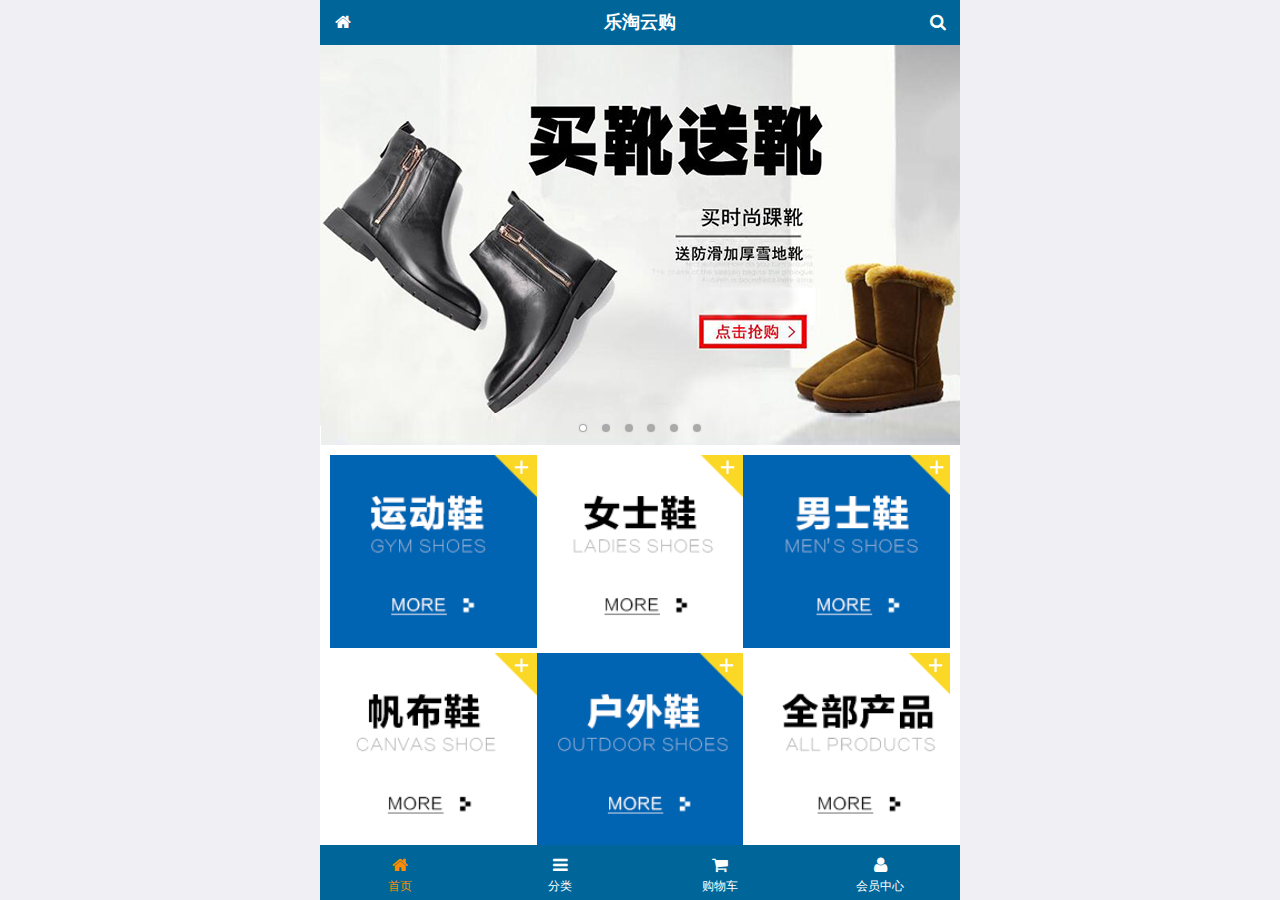
<file: public/front/index.html>
<!DOCTYPE html>
<html lang="en">
<head>
    <meta charset="UTF-8">
    <meta name="viewport"
          content="width=device-width, user-scalable=no, initial-scale=1.0, maximum-scale=1.0, minimum-scale=1.0">
    <title>乐淘购物</title>
    <link rel="icon" href="favicon.ico">
    <link rel="stylesheet" href="lib/mui/css/mui.min.css">
    <link rel="stylesheet" href="lib/fa/css/font-awesome.min.css">
    <link rel="stylesheet" href="css/common.css">
    <link rel="stylesheet" href="css/index.css">
</head>
<body>
<div class="lt_container">
    <div class="lt_header">
        <a href="#" class="icon_left"><span class="fa fa-home"></span></a>
        <h4>乐淘云购</h4>
        <a href="#" class="icon_right"><span class="fa fa-search"></span></a>
    </div>
    <div class="lt_content">
        <div class="mui-scroll-wrapper">
            <div class="mui-scroll">
                <div class="mui-slider">
                    <div class="mui-slider-group mui-slider-loop">
                        <div class="mui-slider-item mui-slider-item-duplicate">
                            <a href="#"><img src="images/banner6.png"/></a>
                        </div>
                        <div class="mui-slider-item mui-slider-item-duplicate">
                            <a href="#"><img src="images/banner1.png"/></a>
                        </div>
                        <div class="mui-slider-item mui-slider-item-duplicate">
                            <a href="#"><img src="images/banner2.png"/></a>
                        </div>
                        <div class="mui-slider-item mui-slider-item-duplicate">
                            <a href="#"><img src="images/banner3.png"/></a>
                        </div>
                        <div class="mui-slider-item mui-slider-item-duplicate">
                            <a href="#"><img src="images/banner4.png"/></a>
                        </div>
                        <div class="mui-slider-item mui-slider-item-duplicate">
                            <a href="#"><img src="images/banner5.png"/></a>
                        </div>
                        <div class="mui-slider-item mui-slider-item-duplicate">
                            <a href="#"><img src="images/banner6.png"/></a>
                        </div>
                        <div class="mui-slider-item mui-slider-item-duplicate">
                            <a href="#"><img src="images/banner1.png"/></a>
                        </div>
                    </div>
                    <div class="mui-slider-indicator">
                        <div class="mui-indicator mui-active"></div>
                        <div class="mui-indicator"></div>
                        <div class="mui-indicator"></div>
                        <div class="mui-indicator"></div>
                        <div class="mui-indicator"></div>
                        <div class="mui-indicator"></div>
                    </div>
                </div>
                <div class="lt_nav">
                    <ul class="mui-clearfix">
                        <li><a href="#"><img src="images/nav1.png" alt=""></a></li>
                        <li><a href="#"><img src="images/nav2.png" alt=""></a></li>
                        <li><a href="#"><img src="images/nav3.png" alt=""></a></li>
                        <li><a href="#"><img src="images/nav4.png" alt=""></a></li>
                        <li><a href="#"><img src="images/nav5.png" alt=""></a></li>
                        <li><a href="#"><img src="images/nav6.png" alt=""></a></li>
                    </ul>
                </div>
                <div class="lt_product">
                    <ul>
                        <li>
                            <a href="#">
                                <img src="images/product.jpg" alt="">
                                <p class="mui-ellipsis-2">adidas阿迪达斯 男式 场下休闲篮球鞋S83700场下休闲篮球鞋S83700</p>
                                <p>
                                    <span>&yen;168</span>
                                    <span>&yen;190</span>
                                </p>
                                <button class="mui-btn-blue">立即购买</button>
                            </a>
                        </li>
                        <li>
                            <a href="#">
                                <img src="images/product.jpg" alt="">
                                <p class="mui-ellipsis-2">adidas阿迪达斯 男式 场下休闲篮球鞋S83700场下休闲篮球鞋S83700</p>
                                <p>
                                    <span>&yen;168</span>
                                    <span>&yen;190</span>
                                </p>
                                <button class="mui-btn-blue">立即购买</button>
                            </a>
                        </li>
                        <li>
                            <a href="#">
                                <img src="images/product.jpg" alt="">
                                <p class="mui-ellipsis-2">adidas阿迪达斯 男式 场下休闲篮球鞋S83700场下休闲篮球鞋S83700</p>
                                <p>
                                    <span>&yen;168</span>
                                    <span>&yen;190</span>
                                </p>
                                <button class="mui-btn-blue">立即购买</button>
                            </a>
                        </li>
                        <li>
                            <a href="#">
                                <img src="images/product.jpg" alt="">
                                <p class="mui-ellipsis-2">adidas阿迪达斯 男式 场下休闲篮球鞋S83700场下休闲篮球鞋S83700</p>
                                <p>
                                    <span>&yen;168</span>
                                    <span>&yen;190</span>
                                </p>
                                <button class="mui-btn-blue">立即购买</button>
                            </a>
                        </li>
                    </ul>
                </div>
            </div>
        </div>
    </div>
        <div class="lt_footer">
            <ul class="mui-clearfix">
                <li><a href="index.html"><span class="fa fa-home now"></span>
                    <p class="now">首页</p></a></li>
                <li><a href="categroy.html"><span class="fa fa-bars"></span>
                    <p>分类</p></a></li>
                <li><a href="cart.html"><span class="fa fa-shopping-cart"></span>
                    <p>购物车</p></a></li>
                <li><a href="user.html"><span class="fa fa-user"></span>
                    <p>会员中心</p></a></li>
            </ul>
        </div>
</div>
    <script src="lib/mui/js/mui.js"></script>
    <script src="js/index.js"></script>

</body>
</html>
</file>
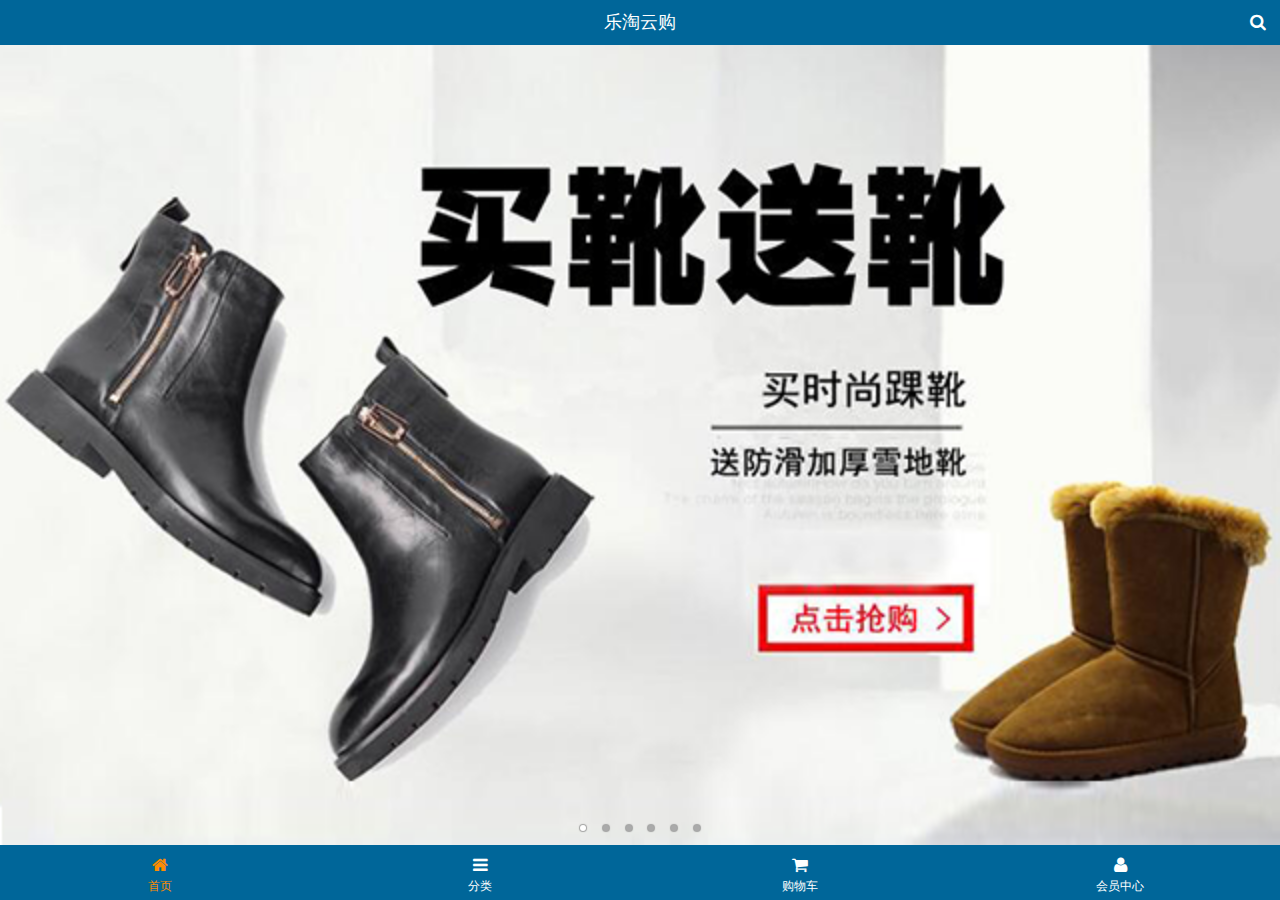
<file: public/mobile/index.html>
<!DOCTYPE html>
<html>
<head lang="en">
    <meta charset="UTF-8">
    <meta name="viewport" content="width=device-width,initial-scale=1.0,user-scalable=0"/>
    <title>乐淘首页</title>
    <link type="image/x-icon" rel="shortcut icon" href="images/favicon.ico">
    <link rel="stylesheet" href="assets/mui/css/mui.css"/>
    <link rel="stylesheet" href="assets/fa/css/font-awesome.min.css"/>
    <link rel="stylesheet" href="css/common.css"/>
    <link rel="stylesheet" href="css/index.css"/>
</head>
<body>
    <div class="lt_container">
        <header class="lt_topBar">
            <h3>乐淘云购</h3>
            <a class="btn_right" href="search.html"><span class="fa fa-search"></span></a>
        </header>
        <div class="lt_content">
            <div class="lt_wrapper">
                <div class="mui-scroll-wrapper">
                    <div class="mui-scroll">
                        <!--轮播图-->
                        <div class="mui-slider">
                            <div class="mui-slider-group mui-slider-loop">
                                <div class="mui-slider-item mui-slider-item-duplicate"><a href="#"><img src="images/banner6.png" /></a></div>
                                <div class="mui-slider-item mui-active"><a href="#"><img src="images/banner1.png" /></a></div>
                                <div class="mui-slider-item"><a href="#"><img src="images/banner2.png" /></a></div>
                                <div class="mui-slider-item"><a href="#"><img src="images/banner3.png" /></a></div>
                                <div class="mui-slider-item"><a href="#"><img src="images/banner4.png" /></a></div>
                                <div class="mui-slider-item"><a href="#"><img src="images/banner5.png" /></a></div>
                                <div class="mui-slider-item"><a href="#"><img src="images/banner6.png" /></a></div>
                                <div class="mui-slider-item mui-slider-item-duplicate"><a href="#"><img src="images/banner1.png" /></a></div>
                            </div>
                            <div class="mui-slider-indicator">
                                <div class="mui-indicator mui-active"></div>
                                <div class="mui-indicator"></div>
                                <div class="mui-indicator"></div>
                                <div class="mui-indicator"></div>
                                <div class="mui-indicator"></div>
                                <div class="mui-indicator"></div>
                            </div>
                        </div>
                        <!--导航栏-->
                        <nav class="lt_nav">
                            <a href="#"><img src="images/nav1.png" alt=""/></a>
                            <a href="#"><img src="images/nav2.png" alt=""/></a>
                            <a href="#"><img src="images/nav3.png" alt=""/></a>
                            <a href="#"><img src="images/nav4.png" alt=""/></a>
                            <a href="#"><img src="images/nav5.png" alt=""/></a>
                            <a href="#"><img src="images/nav6.png" alt=""/></a>
                        </nav>
                        <!--商品区块-->
                        <div class="lt_product">
                            <a class="item" href="#">
                                <img src="images/product.jpg" alt=""/>
                                <span class="mui-ellipsis-2 mui-text-left">adidas阿迪达斯 男式 场下休闲篮球鞋S83700 </span>
                                <p><span>&yen;560.00</span> <span>&yen;560.00</span></p>
                                <button class="mui-btn-blue">立即购买</button>
                            </a>
                            <a class="item" href="#">
                                <img src="images/product.jpg" alt=""/>
                                <span class="mui-ellipsis-2 mui-text-left">adidas阿迪达斯 男式 场下休闲篮球鞋S83700 </span>
                                <p><span>&yen;560.00</span> <span>&yen;560.00</span></p>
                                <button class="mui-btn-blue">立即购买</button>
                            </a>
                            <a class="item" href="#">
                                <img src="images/product.jpg" alt=""/>
                                <span class="mui-ellipsis-2 mui-text-left">adidas阿迪达斯 男式 场下休闲篮球鞋S83700 </span>
                                <p><span>&yen;560.00</span> <span>&yen;560.00</span></p>
                                <button class="mui-btn-blue">立即购买</button>
                            </a>
                            <a class="item" href="#">
                                <img src="images/product.jpg" alt=""/>
                                <span class="mui-ellipsis-2 mui-text-left">adidas阿迪达斯 男式 场下休闲篮球鞋S83700 </span>
                                <p><span>&yen;560.00</span> <span>&yen;560.00</span></p>
                                <button class="mui-btn-blue">立即购买</button>
                            </a>
                        </div>
                    </div>
                </div>
            </div>
        </div>
        <footer class="lt_tabBar">
            <ul>
                <li class="now"><a href="index.html"><span class="fa fa-home"></span><p>首页</p></a></li>
                <li><a href="category.html"><span class="fa fa-bars"></span><p>分类</p></a></li>
                <li><a href="cart.html"><span class="fa fa-shopping-cart"></span><p>购物车</p></a></li>
                <li><a href="user/index.html"><span class="fa fa-user"></span><p>会员中心</p></a></li>
            </ul>
        </footer>
    </div>
<script src="assets/mui/js/mui.js"></script>
<script src="js/common.js"></script>
<script src="js/index.js"></script>
</body>
</html>
</file>
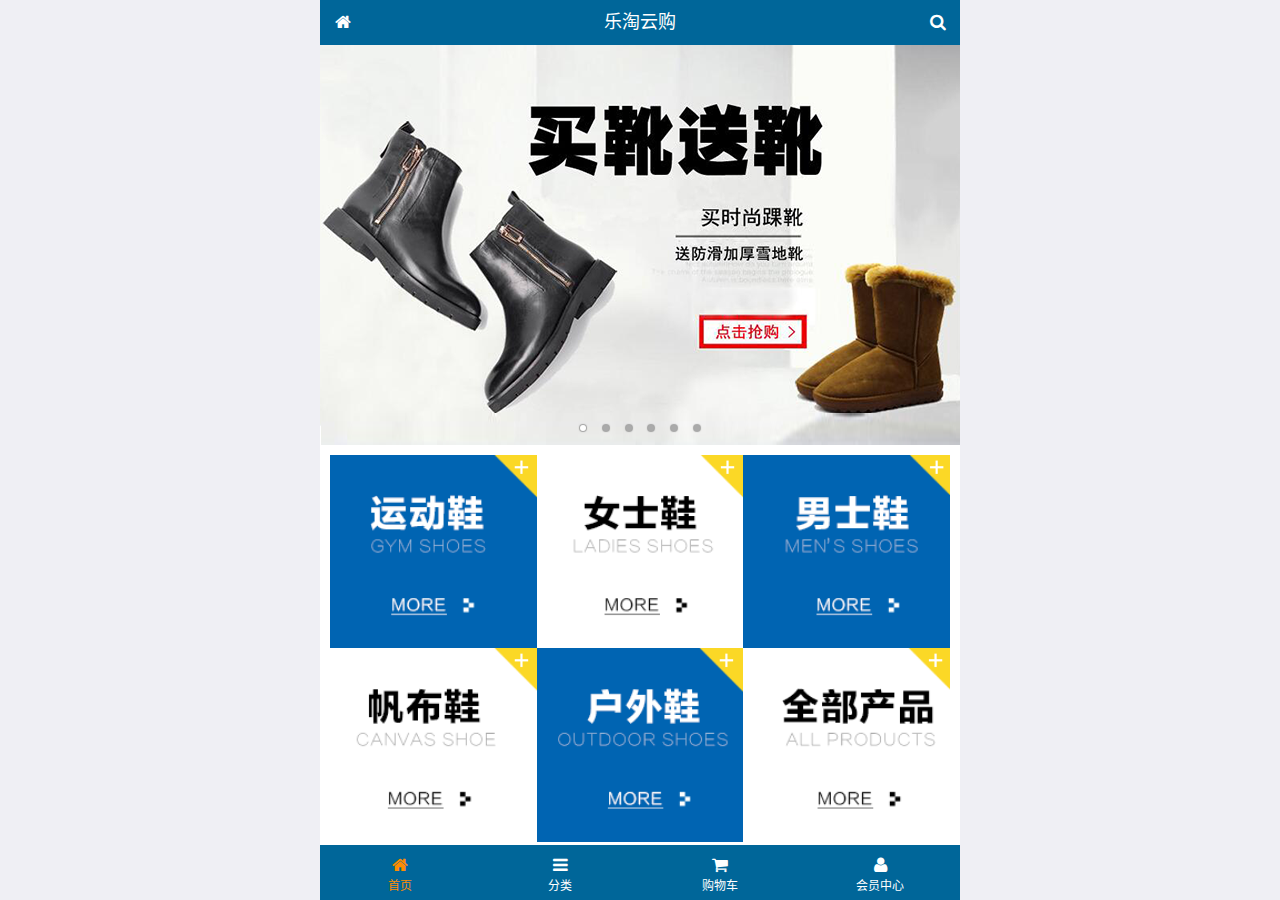
<file: public/public/front/index.html>
<!DOCTYPE html>
<html lang="zh-CN">
<head>
  <meta charset="UTF-8">
  <meta name="viewport"
        content="width=device-width, user-scalable=no, initial-scale=1.0, maximum-scale=1.0, minimum-scale=1.0">
  <title>乐淘首页</title>
  <link rel="icon" href="favicon.ico">
  <link rel="stylesheet" href="lib/mui/css/mui.css">
  <link rel="stylesheet" href="lib/fa/css/font-awesome.min.css">
  <link rel="stylesheet" href="css/common.css">
  <link rel="stylesheet" href="css/index.css">
</head>
<body>


<div class="lt_container">
  <div class="lt_header">
    <a class="icon_left" href="index.html"><span class="fa fa-home"></span></a>
    <h4>乐淘云购</h4>
    <a class="icon_right" href="search.html"><span class="fa fa-search"></span></a>
  </div>

  <div class="lt_content">

    <div class="mui-scroll-wrapper">
      <div class="mui-scroll">
        <!--所有的DOM结构写到这里面-->

        <!--轮播图-->
        <div class="mui-slider">
          <div class="mui-slider-group mui-slider-loop">
            <div class="mui-slider-item mui-slider-item-duplicate"><a href="#"><img src="images/banner6.png" /></a></div>
            <div class="mui-slider-item"><a href="#"><img src="images/banner1.png" /></a></div>
            <div class="mui-slider-item"><a href="#"><img src="images/banner2.png" /></a></div>
            <div class="mui-slider-item"><a href="#"><img src="images/banner3.png" /></a></div>
            <div class="mui-slider-item"><a href="#"><img src="images/banner4.png" /></a></div>
            <div class="mui-slider-item"><a href="#"><img src="images/banner5.png" /></a></div>
            <div class="mui-slider-item"><a href="#"><img src="images/banner6.png" /></a></div>
            <div class="mui-slider-item mui-slider-item-duplicate"><a href="#"><img src="images/banner1.png" /></a></div>
          </div>

          <div class="mui-slider-indicator">
            <div class="mui-indicator mui-active"></div>
            <div class="mui-indicator"></div>
            <div class="mui-indicator"></div>
            <div class="mui-indicator"></div>
            <div class="mui-indicator"></div>
            <div class="mui-indicator"></div>
          </div>
        </div>


        <!--导航-->
        <div class="lt_nav">
          <ul class="mui-clearfix">
            <li><a href="#"><img src="images/nav1.png" alt=""></a></li>
            <li><a href="#"><img src="images/nav2.png" alt=""></a></li>
            <li><a href="#"><img src="images/nav3.png" alt=""></a></li>
            <li><a href="#"><img src="images/nav4.png" alt=""></a></li>
            <li><a href="#"><img src="images/nav5.png" alt=""></a></li>
            <li><a href="#"><img src="images/nav6.png" alt=""></a></li>
          </ul>
        </div>

        <!--商品-->
        <div class="lt_product mui-clearfix">
          <a href="#" class="item">
            <img src="images/product.jpg" alt="">
            <p class="mui-ellipsis-2">adidas阿迪达斯 男式 场下休闲篮球鞋S83700场下休闲篮球鞋S83700 </p>
            <p>
              <span>&yen;560</span>
              <span>&yen;580</span>
            </p>
            <button class="mui-btn-blue">立即购买</button>
          </a>
          <a href="#" class="item">
            <img src="images/product.jpg" alt="">
            <p class="mui-ellipsis-2">adidas阿迪达斯 男式 场下休闲篮球鞋S83700场下休闲篮球鞋S83700 </p>
            <p>
              <span>&yen;560</span>
              <span>&yen;580</span>
            </p>
            <button class="mui-btn-blue">立即购买</button>
          </a>
          <a href="#" class="item">
            <img src="images/product.jpg" alt="">
            <p class="mui-ellipsis-2">adidas阿迪达斯 男式 场下休闲篮球鞋S83700场下休闲篮球鞋S83700 </p>
            <p>
              <span>&yen;560</span>
              <span>&yen;580</span>
            </p>
            <button class="mui-btn-blue">立即购买</button>
          </a>
          <a href="#" class="item">
            <img src="images/product.jpg" alt="">
            <p class="mui-ellipsis-2">adidas阿迪达斯 男式 场下休闲篮球鞋S83700场下休闲篮球鞋S83700 </p>
            <p>
              <span>&yen;560</span>
              <span>&yen;580</span>
            </p>
            <button class="mui-btn-blue">立即购买</button>
          </a>
        </div>

      </div>
    </div>




  </div>


  <div class="lt_footer">
    <ul>
      <li class="now">
        <a href="index.html">
          <span class="fa fa-home"></span>
          <p>首页</p>
        </a>
      </li>
      <li>
        <a href="category.html">
          <span class="fa fa-bars"></span>
          <p>分类</p>
        </a>
      </li>
      <li>
        <a href="cart.html">
          <span class="fa fa-shopping-cart"></span>
          <p>购物车</p>
        </a>
      </li>
      <li>
        <a href="user.html">
          <span class="fa fa-user"></span>
          <p>会员中心</p>
        </a>
      </li>
    </ul>
  </div>
</div>

<script src="lib/mui/js/mui.js"></script>
<script src="js/index.js"></script>
</body>
</html>
</file>
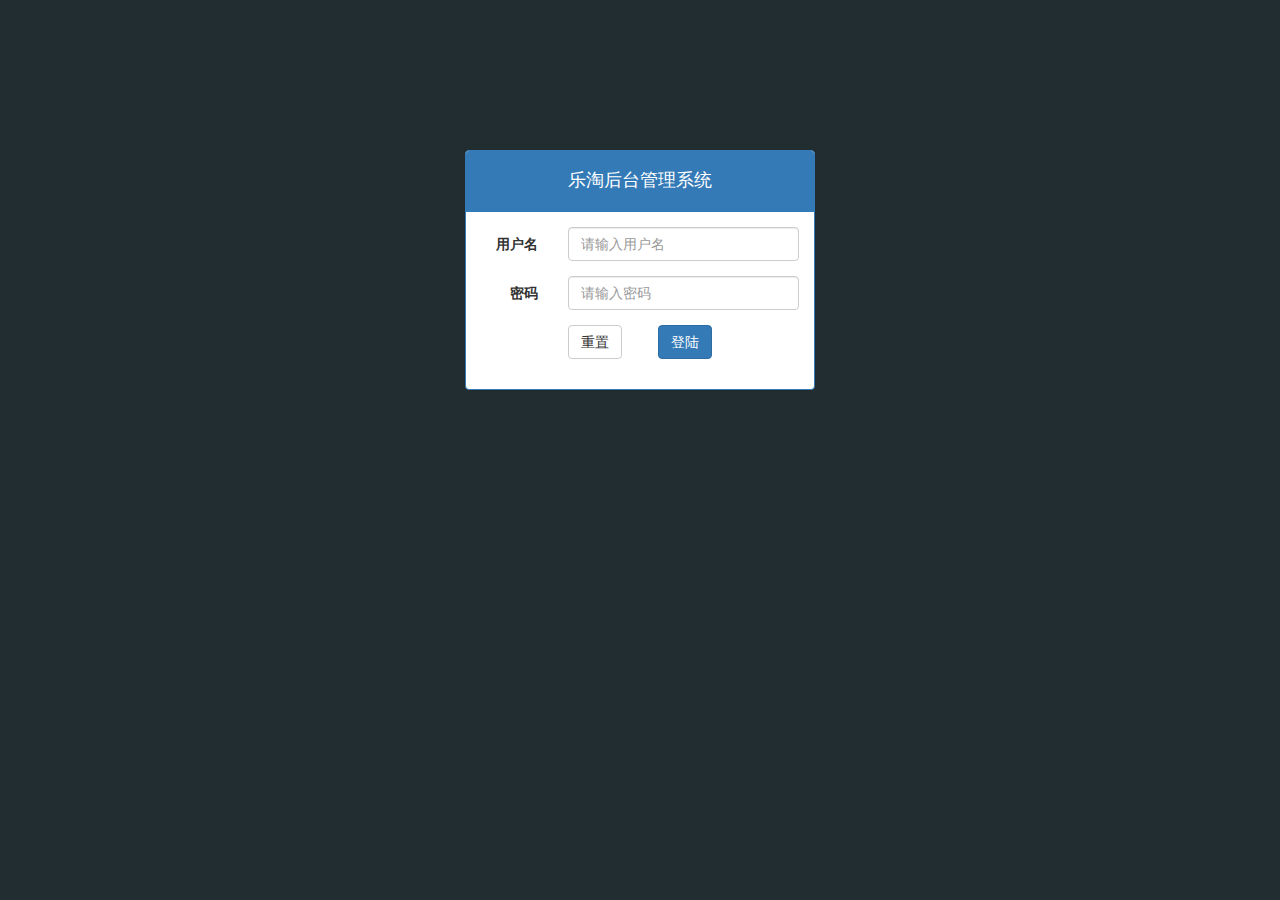
<file: public/back/login.html>
<!DOCTYPE html>
<html lang="en">
<head>
    <meta charset="UTF-8">
    <title>乐淘后台管理系统</title>
    <link rel="stylesheet" href="lib/bootstrap/css/bootstrap.css">
    <link rel="stylesheet" href="lib/bootstrap-validator/css/bootstrapValidator.css">
    <link rel="stylesheet" href="lib/nprogress/nprogress.css">
    <link rel="stylesheet" href="css/common.css">
</head>
<body style="background-color: #222d32">
<div class="container">
    <div class="col-md-4 col-md-offset-4">
        <div class="panel panel-primary margin150">
            <div class="panel-heading">
                <div class="panel-title login_header"><h4>乐淘后台管理系统</h4></div>
            </div>
            <div class="panel-body">
                <form id="form" class="form-horizontal">
                    <div class="form-group">
                        <label for="username" class="col-sm-3 control-label">用户名</label>
                        <div class="col-sm-9">
                            <input name="username" type="text" class="form-control" id="username" placeholder="请输入用户名">
                        </div>
                    </div>
                    <div class="form-group">
                        <label for="password" class="col-sm-3 control-label">密码</label>
                        <div class="col-sm-9">
                            <input name="password" type="password" class="form-control" id="password" placeholder="请输入密码">
                        </div>
                    </div>
                    <div class="form-group">
                        <div class="col-sm-offset-3 col-sm-6">
                            <button type="reset" class="btn btn-default pull-left">重置</button>
                            <button type="submit" class="btn btn-primary pull-right">登陆</button>
                        </div>
                    </div>
                </form>
            </div>
        </div>
        </div>
    </div>
</div>
<script src="lib/jquery/jquery.min.js"></script>
<script src="lib/bootstrap/js/bootstrap.js"></script>
<script src="lib/bootstrap-validator/js/bootstrapValidator.js"></script>
<script src="lib/nprogress/nprogress.js"></script>
<script src="js/common.js"></script>
<script src="js/login.js"></script>
</body>
</html>
</file>
<file: public/front/css/common.css>
html,body{
    height: 100%;
}
*{
    margin: 0;
    padding:0;
    list-style: none;
}
.lt_container{
    width: 100%;
    height: 100%;
    max-width: 640px;
    min-width: 320px;
    margin: 0 auto;
    padding-top: 45px;
    padding-bottom: 50px;
}
.lt_header{
    height: 45px;
    width: 100%;
    max-width: 640px;
    min-width: 320px;
    background-color:#069 ;
    position: fixed;
    top: 0;
    z-index: 999;
}
.lt_content{
    position: relative;
    width: 100%;
    height: 100%;
    max-width: 640px;
    min-width: 320px;
    background-color: #fff;
    padding: 10px;
}
.lt_header .icon_left,
.lt_header .icon_right{
   width: 45px;
    height: 45px;
    color: #ffffff;
    position: absolute;
    top:0;
    line-height: 45px;
    text-align: center;
}
.lt_header .icon_left{
  left: 0;
}
.lt_header .icon_right{
    right: 0;
}
.lt_header h4{
    color: #ffffff;
    line-height: 45px;
    text-align: center;
    margin: 0;
}
.lt_footer{
    position: fixed;
    bottom: 0;
    height: 55px;
    background-color:#069 ;
    max-width: 640px;
    min-width: 320px;
    width: 100%;
    padding-top: 10px;
    z-index: 99;
}
.lt_footer ul li{
    width: 25%;
    text-align: center;
    float: left;
}
.lt_footer ul span{
    color: #ffffff;
}
.lt_footer ul span.now{
    color: darkorange;
}
.lt_footer li p.now{
    color: darkorange;
}
.lt_footer li p{
    color: #ffffff;
    font-size: 12px;
}
.lt_product{
    padding: 10px;
}
.lt_product li{
    float: left;
    width: 46%;
    margin-left: 10px;
    border: 1px solid #ccc;
    text-align: center;
    margin-bottom: 10px;
    padding: 10px;
}
.lt_product li img{
    width: 100%;
}
.lt_product li span:nth-child(1){
    color: red;
}
.lt_product li span:nth-child(2){
    text-decoration: line-through;
}
.lt_search{
    position: relative;
    padding: 10px;
}
.lt_search input{
    width: 100%;
    height: 34px;
    border: 1px solid #007aff;
    font-size: 12px;
    border-radius: 5px;
    margin: 0;
}
.lt_search button{
    position: absolute;
    top: 10px;
    right: 10px;
    border-radius: 0 5px 5px 0;
}
</file>
<file: public/front/css/index.css>
.lt_nav{
    padding: 10px;
}
.lt_nav li{
    width: 33.33%;
    float: left;
}
.lt_nav li img{
    width: 100%;
}
</file>
<file: public/mobile/css/index.css>
/*������*/
.lt_nav{
    margin-top: 10px;
    padding: 0 10px;
}
.lt_nav a{
    float: left;
    width: 33.3333%;
}
.lt_nav a img{
    width: 100%;
    display: block;
}
</file>
<file: public/public/front/css/common.css>
@charset "UTF-8";

html,body{
  height: 100%;
}

* {
  margin: 0;
  padding: 0;
  list-style: none;
}

img {
  width: 100%;
  display: block;
}

/*通用样式*/
.lt_container {
  width: 100%;
  height: 100%;
  max-width: 640px;
  min-width: 320px;
  margin: 0 auto;
  padding-top: 45px;
  padding-bottom: 55px;
}

.lt_content {
  width: 100%;
  height: 100%;
  position: relative;
  background-color: #fff;
}

.lt_header {
  height: 45px;
  width: 100%;
  background-color: #069;
  position: fixed;
  top: 0;
  max-width: 640px;
  z-index: 999;
}


.lt_header .icon_left,
.lt_header .icon_right {
  height: 45px;
  width: 45px;
  position: absolute;
  top: 0;
  color: #fff;
  text-align: center;
  line-height: 45px;
}
.lt_header .icon_left{
  left: 0;
}
.lt_header .icon_right{
  right: 0;
}

.lt_header h4 {
  width: 100%;
  height: 45px;
  font-weight: 400;
  color: #fff;
  text-align: center;
  line-height: 45px;
  margin: 0;
}



/*底部*/
.lt_footer {
  height: 55px;
  width: 100%;
  background-color: #069;
  position: fixed;
  bottom: 0;
  max-width: 640px;
  z-index: 999;
}

.lt_footer li {
  float: left;
  width: 25%;
  text-align: center;
  padding-top: 10px;
}

.lt_footer li.now a{
  color: darkorange;
}

.lt_footer li.now p {
  color: darkorange;
}


.lt_footer a {
  color: #fff;
}

.lt_footer p {
  color: #fff;
  margin-bottom: 0;
  font-size: 12px;
}



.lt_product {
  padding: 10px;
}

.lt_product .item {
  width: 48%;
  border: 1px solid #ccc;
  float: left;
  text-align: center;
  padding: 10px;
  margin-top: 10px;
}

.lt_product .item p {
  margin-top: 10px;
  height: 40px;
}

.lt_product .item:nth-child(odd){
  margin-right: 4%;
}

.lt_product .item p span:first-child {
  color: red;
}

.lt_product .item p span:last-child {
  text-decoration: line-through;
}



/*搜索相关*/
.lt_search {
  padding: 10px;
  position: relative;
}


.lt_search input {
  width: 100%;
  height: 34px;
  border: 1px solid #007aff;
  font-size: 12px;
  border-radius: 5px;
  margin: 0;
}

.lt_search button {
  position: absolute;
  right: 10px;
  top: 10px;
  border-radius: 0 5px 5px 0;
}


.loading {
  width: 40px;
  height: 40px;
  border: 3px solid #069;
  position: absolute;
  left: 50%;
  transform: translateX(-50%);
  top: 200px;

  animation: zhuan 1s infinite ease-in-out;
}

@keyframes zhuan {
  from {
    transform: translateX(-50%) rotate(0deg);
  }
  to {
    transform: translateX(-50%) rotate(360deg);
  }
}
</file>
<file: public/public/front/css/index.css>
@charset "UTF-8";

.lt_nav {
  padding: 10px;
}

.lt_nav li {
  width: 33.33%;
  float: left;
}

.lt_nav img {
  width: 100%;
  display: block;
}
</file>
<file: public/back/lib/nprogress/nprogress.css>
/* Make clicks pass-through */
#nprogress {
  pointer-events: none;
}

#nprogress .bar {
  background: greenyellow;

  position: fixed;
  z-index: 10000;
  top: 0;
  left: 0;

  width: 100%;
  height: 2px;
}

/* Fancy blur effect */
#nprogress .peg {
  display: block;
  position: absolute;
  right: 0px;
  width: 100px;
  height: 100%;
  box-shadow: 0 0 10px #29d, 0 0 5px #29d;
  opacity: 1.0;

  -webkit-transform: rotate(3deg) translate(0px, -4px);
      -ms-transform: rotate(3deg) translate(0px, -4px);
          transform: rotate(3deg) translate(0px, -4px);
}

/* Remove these to get rid of the spinner */
#nprogress .spinner {
  display: block;
  position: fixed;
  z-index: 1031;
  top: 15px;
  right: 15px;
}

#nprogress .spinner-icon {
  width: 18px;
  height: 18px;
  box-sizing: border-box;

  border: solid 2px transparent;
  border-top-color: #29d;
  border-left-color: #29d;
  border-radius: 50%;

  -webkit-animation: nprogress-spinner 400ms linear infinite;
          animation: nprogress-spinner 400ms linear infinite;
}

.nprogress-custom-parent {
  overflow: hidden;
  position: relative;
}

.nprogress-custom-parent #nprogress .spinner,
.nprogress-custom-parent #nprogress .bar {
  position: absolute;
}

@-webkit-keyframes nprogress-spinner {
  0%   { -webkit-transform: rotate(0deg); }
  100% { -webkit-transform: rotate(360deg); }
}
@keyframes nprogress-spinner {
  0%   { transform: rotate(0deg); }
  100% { transform: rotate(360deg); }
}
</file>
<file: public/back/css/common.css>
.margin150{
    margin-top: 150px;
}
.mt20{
    margin-top: 20px;
}
.login_header h4{
    text-align: center;
}
.lt_panel h4 {
    text-align: center;
}

ul {
    margin: 0;
    padding: 0;
    list-style: none;
}

a {
    text-decoration: none;
}

a:link, a:visited, a:hover, a:active {
    text-decoration: none;
}

.lt_main .table td {
    text-align: center;
    vertical-align: middle;
}

.lt_aside {
    width: 180px;
    height: 100%;
    background-color: #222d32;
    position: fixed;
    left: 0;
    transition: all 1s;
    z-index: 999;
}


.lt_aside.now {
    left: -180px;
}

.lt_aside .brand a {
    height: 50px;
    line-height: 50px;
    color: #fff;
    text-align: center;
    font-size: 24px;
    display: block;
    background-color: #337ab7;
}

.lt_aside .user {
    height: 150px;
}

.lt_aside .user img{
    width: 80px;
    height: 80px;
    border-radius: 50%;
    margin: 30px auto 0;
    text-align: center;
    display: block;
}

.lt_aside .user p {
    color: #fff;
    font-size: 16px;
    text-align: center;
    line-height: 40px;
    height: 40px;
}

.lt_aside .nav a {
    display: block;
    height: 40px;
    line-height: 40px;
    color: #ccc;
    padding-left: 30px;
    border: 3px solid transparent;
}

.lt_aside .child a {
    padding-left: 50px;
}
.lt_aside .nav a.now {
    background-color: #1d1f21;
    border-left-color: #367fa9;
    color: #fff;
}
.main{
    padding-left: 180px;
    transition: all 1s;
}
.main.now{
    padding-left: 0;
}
.header{
    height: 50px;
    background-color: #3c8dbc;
    padding: 15px 20px;
    padding-left: 200px;
    margin-bottom: 20px;
    position: fixed;
    width: 100%;
    top: 0;
    left: 0;
    transition: all 1s;
}
.header.now{
    padding-left: 20px;
}
.header a{
    color: #ffffff;
    font-size: 16px;
}
.lt_content .pic_left,
.lt_content .pic_right {
    width: 45%;
    height: 400px;
}
.main .table td{
    vertical-align: middle;
    text-align: center;
}
.breadcrumb{
    margin-top: 70px;
}

.fileupload_box {
    width: 100px;
    height: 34px;
    line-height: 34px;
    position: relative;
}

.fileupload_box:hover button {
    color: #333;
    background-color: #e6e6e6;
    border-color: #adadad;
}

.fileupload_box button {
    width: 100%;
    height: 100%;
}

.fileupload_box input {
    position: absolute;
    top: 0;
    left: 0;
    width: 100%;
    height: 100%;
    opacity: 0;
}
</file>
<file: public/mobile/css/common.css>
/*reset css*/
/*common css*/
/*大容器*/
.lt_container{
    position: absolute;
    left: 0;
    top: 0;
    background: #fff;
    width: 100%;
    height: 100%;
    overflow: hidden;
}
/*顶部通栏*/
.lt_topBar{
    width: 100%;
    height: 45px;
    background: #069;
    position: absolute;
    left: 0;
    top: 0;
}
.lt_topBar h3{
    font-size: 18px;
    line-height: 45px;
    text-align: center;
    color: #fff;
    margin: 0;
    font-weight: normal;
}
.lt_topBar a{
    position: absolute;
    top: 0;
    width: 45px;
    height: 45px;
    text-align: center;
    line-height: 45px;
    color: #fff;
}
.lt_topBar .btn_left{
    left: 0;
}
.lt_topBar .btn_left .mui-icon{
    font-weight: bold;
}
.lt_topBar .btn_right{
    right: 0;
}
/*主体内容*/
.lt_content{
    width: 100%;
    height: 100%;
    padding-top: 45px;
    padding-bottom: 55px;
}
.lt_content .lt_wrapper{
    width: 100%;
    height: 100%;
    position: relative;
}
/*底部页签*/
.lt_tabBar{
    width: 100%;
    height: 55px;
    background: #069;
    position: absolute;
    left: 0;
    bottom: 0;
}
.lt_tabBar ul{
    list-style: none;
    margin: 0;
    padding: 0;
}
.lt_tabBar ul li{
    width: 25%;
    float: left;
    text-align: center;
    padding-top: 10px;
}
.lt_tabBar ul li.now a{
    color: darkorange;
}
.lt_tabBar ul li.now a p{
    color: darkorange;
}
.lt_tabBar ul li a{
    color: #fff;
}
.lt_tabBar ul li a p{
    color: #fff;
    font-size: 12px;
    padding-bottom: 0;
    margin-bottom: 0;
}


/*model css*/

/*商品*/
.lt_product{
    padding: 0 10px;
    background: #fff;
}
.lt_product .item{
    width: 48%;
    float: left;
    text-align: center;
    box-shadow: 0 0 5px #ccc;
    margin-top: 10px;
    padding: 10px 5px;
}
/*even 偶数  odd 奇数*/
.lt_product .item:nth-child(even){
    margin-left: 4%;
}
.lt_product .item img{
    width: 100%;
    display: block;
    margin-bottom:5px;
}
.lt_product .mui-ellipsis-2{
    height: 41px;
}
.lt_product .item p{
    font-size: 12px;
}
.lt_product .item p span:first-child{
    color: red;
}
.lt_product .item p span:last-child{
    color: grey;
    text-decoration: line-through;
}

/*加载中效果*/
.loading{
    min-height: 250px;
    width: 100%;
    text-align: center;
    line-height: 250px;
}
.loading .mui-icon{
    color: #069;
    animation: rotateLoading 1s infinite;
}
@keyframes rotateLoading {
    from{
        transform: rotate(0deg);
        -webkit-transform: rotate(0deg);
    }
    to{
        transform: rotate(360deg);
        -webkit-transform: rotate(360deg);
    }
}
/*webkit兼容*/
@-webkit-keyframes rotateLoading {
    from{
        transform: rotate(0deg);
        -webkit-transform: rotate(0deg);
    }
    to{
        transform: rotate(360deg);
        -webkit-transform: rotate(360deg);
    }
}
</file>
<file: public/back/lib/bootstrap-validator/css/bootstrapValidator.css>
/**
 * BootstrapValidator (http://bootstrapvalidator.com)
 * The best jQuery plugin to validate form fields. Designed to use with Bootstrap 3
 *
 * @author      http://twitter.com/nghuuphuoc
 * @copyright   (c) 2013 - 2014 Nguyen Huu Phuoc
 * @license     MIT
 */

.bv-form .help-block {
    margin-bottom: 0;
}
.bv-form .tooltip-inner {
    text-align: left;
}
.nav-tabs li.bv-tab-success > a {
    color: #3c763d;
}
.nav-tabs li.bv-tab-error > a {
    color: #a94442;
}
</file>
